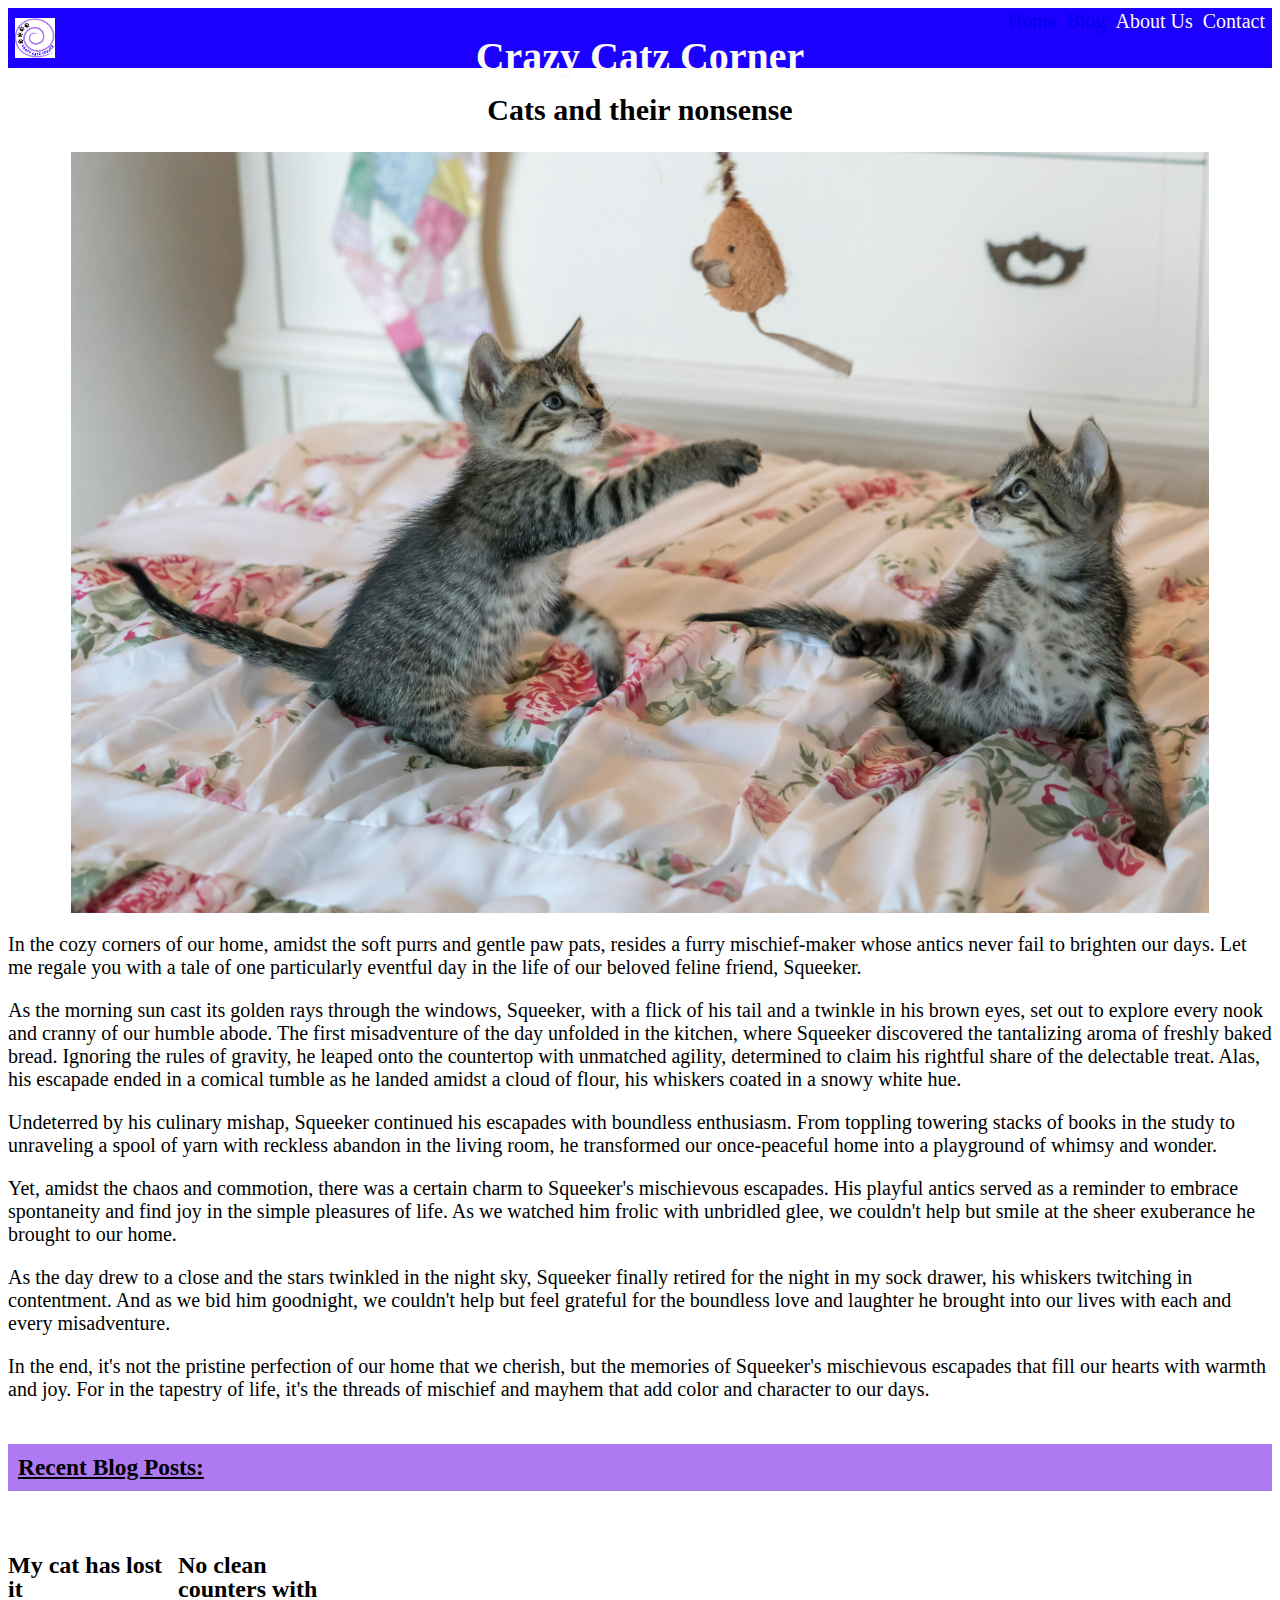
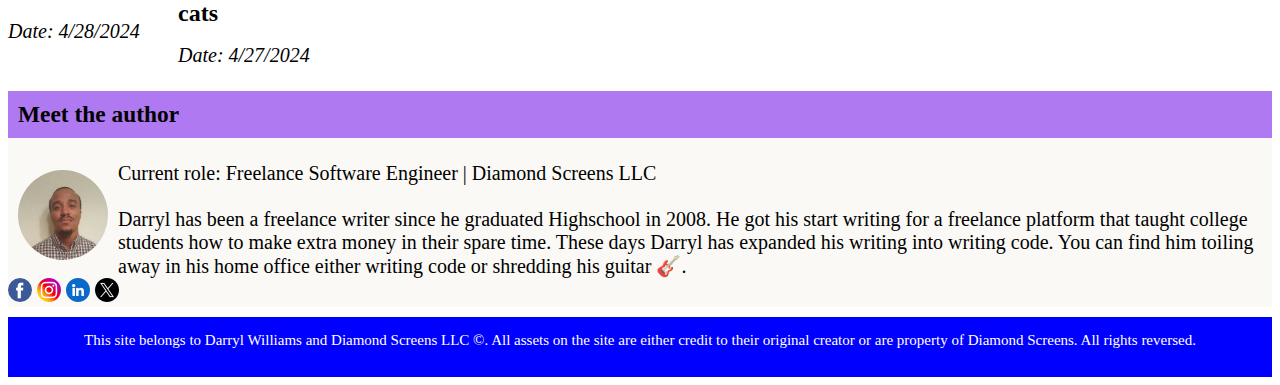
<file: catsandtheirnonsense.html>
<!DOCTYPE html>
<html lang="en">
<head>
    <meta charset="UTF-8">
    <meta name="viewport" content="width=device-width, initial-scale=1.0">
    <link rel="stylesheet" href="resources\pages\stylesheets\blogstyles.css">
    <title>Cats and their nonsense</title>
</head>
<body>
    <div class="blogPostGrid">
        <header>
            <div class="logoContainer">
                <img src="resources\images\crazycatzlogo.png" class="logo" alt="Logo of crazy cats corner">
            </div>
            <h1>Crazy Catz Corner</h1>
            <nav class="navContainer">
                <ul class="navBar lists">
                    <li><a href="index.html">Home</a></li>
                    <li><a href="bloglist.html">Blog</a></li>
                    <li>About Us</li>
                    <li>Contact</li>
                </ul>
            </nav>
        </header>
        <main class="blogPost">
            <h2>Cats and their nonsense</h2>
                <img src="resources\images\catsplaying.jpg" class="blogBannerPic" alt="Photo by Pixabay: https://www.pexels.com/photo/tabby-kittens-on-floral-comforter-160755/">
                <p>
                    In the cozy corners of our home, amidst the soft purrs and gentle paw pats, resides a furry mischief-maker whose antics never fail to brighten our days. 
                    Let me regale you with a tale of one particularly eventful day in the life of our beloved feline friend, Squeeker.
                </p>
                <p>
                    As the morning sun cast its golden rays through the windows, Squeeker, with a flick of his tail and a twinkle in his brown eyes, set out to explore every 
                    nook and cranny of our humble abode. The first misadventure of the day unfolded in the kitchen, where Squeeker discovered the tantalizing aroma of freshly 
                    baked bread. Ignoring the rules of gravity, he leaped onto the countertop with unmatched agility, determined to claim his rightful share of the delectable treat. 
                    Alas, his escapade ended in a comical tumble as he landed amidst a cloud of flour, his whiskers coated in a snowy white hue.
                </p>
                <p>
                    Undeterred by his culinary mishap, Squeeker continued his escapades with boundless enthusiasm. From toppling towering stacks of books in the study to unraveling 
                    a spool of yarn with reckless abandon in the living room, he transformed our once-peaceful home into a playground of whimsy and wonder.
                </p>
                <p>
                    Yet, amidst the chaos and commotion, there was a certain charm to Squeeker's mischievous escapades. His playful antics served as a reminder to embrace spontaneity 
                    and find joy in the simple pleasures of life. As we watched him frolic with unbridled glee, we couldn't help but smile at the sheer exuberance he brought to our home.
                </p>
                <p>
                    As the day drew to a close and the stars twinkled in the night sky, Squeeker finally retired for the night in my sock drawer, his whiskers twitching in contentment. 
                    And as we bid him goodnight, we couldn't help but feel grateful for the boundless love and laughter he brought into our lives with each and every misadventure.
                </p>
                <p>
                    In the end, it's not the pristine perfection of our home that we cherish, but the memories of Squeeker's mischievous escapades that fill our hearts with warmth 
                    and joy. For in the tapestry of life, it's the threads of mischief and mayhem that add color and character to our days.
                </p>
        </main>
        <!--Creates recent posts section-->
        <section class="recent-posts-container">
            <h3>Recent Blog Posts:</h3>
            <ul class="recent-posts lists">
                <div class="recent-post-items">
                    <li>
                        <a href="#"><strong>My cat has lost it</strong></a><br>
                        <span><em>Date: 4/28/2024</em></span>
                    </li>
                </div>
                <div class="recent-post-items">
                    <li>
                        <a href="#"><strong>No clean counters with cats</strong></a><br>
                        <span><em>Date: 4/27/2024</em></span> 
                    </li>
                </div>
            </ul>
        </section>
        <!--Creates about section-->
        <section class="aboutSection">
            <h3>Meet the author</h3>
            <div class="aboutAuthor">
                <img src="resources\images\mug.jpg" class="mug" width="90px" height="90px">
                <span class="bio"><srong>Current role:</strong> Freelance Software Engineer | Diamond Screens LLC<br><br>
                                Darryl has been a freelance writer since he graduated Highschool in 2008. 
                                He got his start writing for a freelance platform that taught college students how to make extra money in their spare time. 
                                These days Darryl has expanded his writing into writing code. You can find him toiling away in his home office either writing 
                                code or shredding his guitar 🎸.
                </span>
            </div>
            <div class="social-bar">
                <!--Free license on these icons/ not for professional use-->
                <img src="resources\images\icons\facebook.png">
                <img src="resources\images\icons\IG.png">
                <img src="resources/images/icons/linkedin.png">
                <img src="resources\images\icons\twitter.png">
            </div>
        </section>
        <footer>
            <p>This site belongs to Darryl Williams and Diamond Screens LLC ©. All assets on the site are either credit to their original creator or are property of Diamond Screens. All rights reversed.</p>
        </footer>
    </div>
</body>
</html>
</file>
